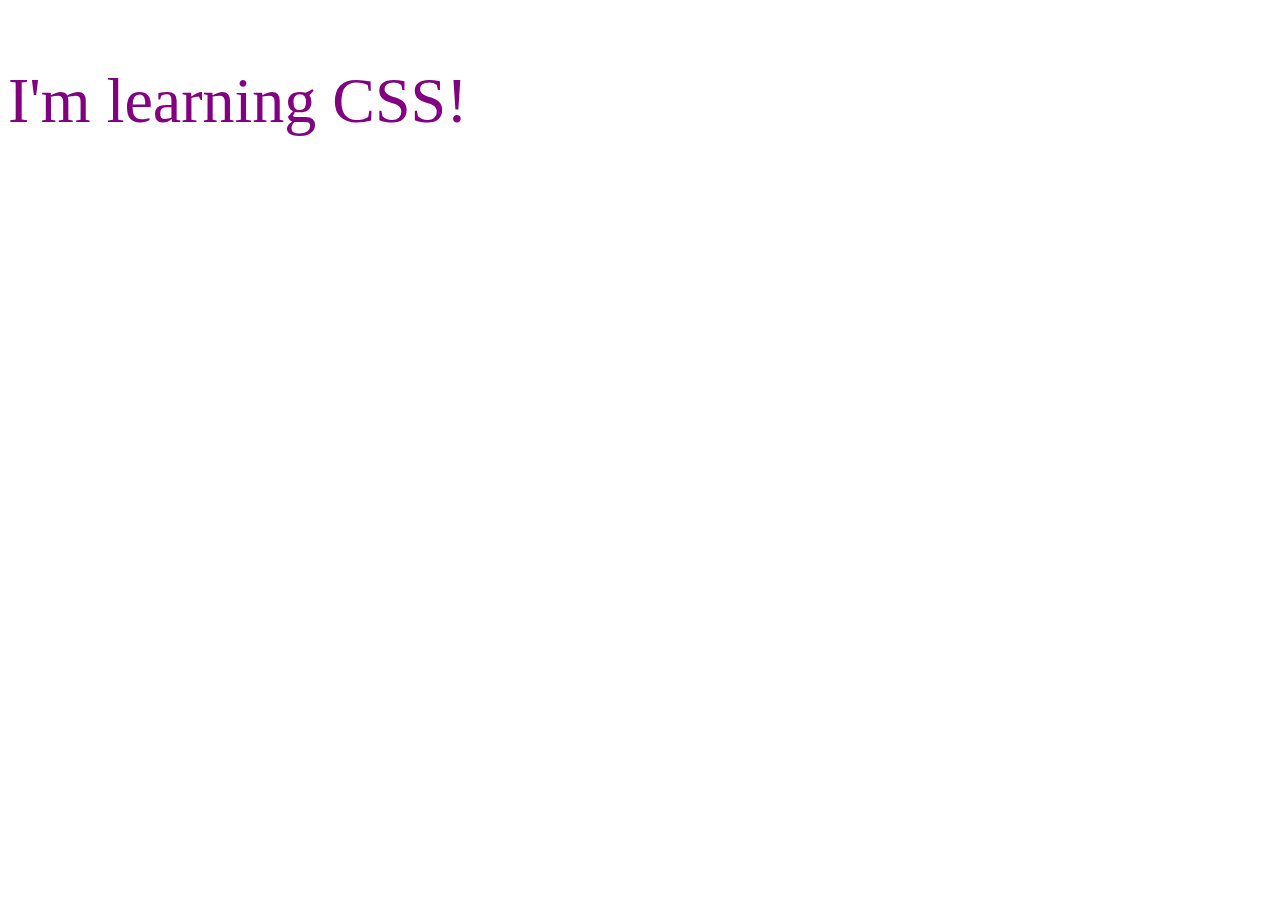
<file: Course 1/index.html>
<!DOCTYPE html>
<html lang="en">
<head>
    <meta charset="UTF-8">
    <meta name="viewport" content="width=device-width, initial-scale=1.0">
    <title>Document</title>
    <link rel="stylesheet" href="css/style.css">
    <!-- internal css -->
    <!-- <style>
        p{
            color: limegreen;
        }
    </style> -->
</head>
<body>
    <!-- inline css not recommended -->
    <!-- <p style="color: blue;">I'm Learning CSS!</p> -->
    <p>I'm learning CSS!</p>
</body>
</html>
</file>
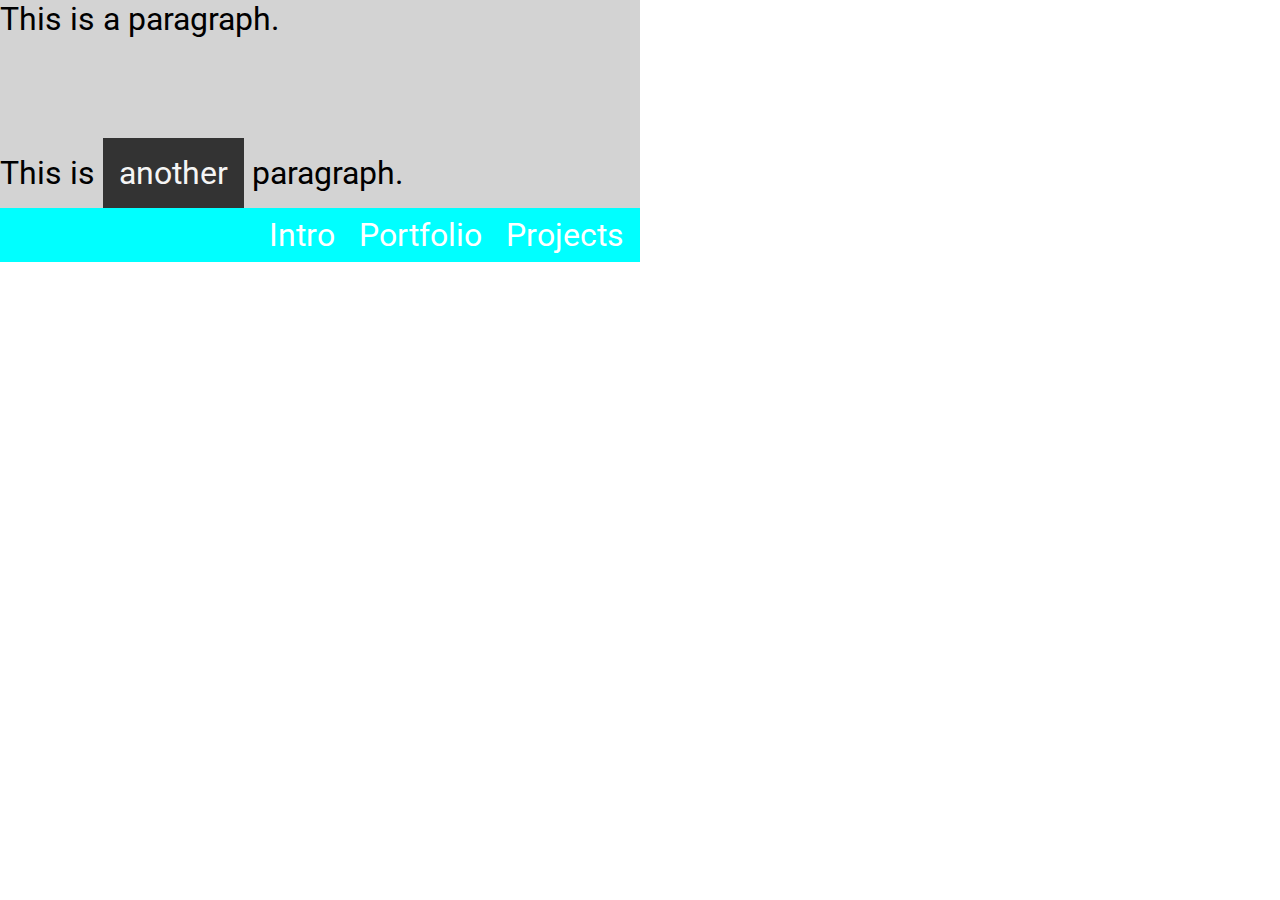
<file: Course 10 Display/index.html>
<!DOCTYPE html>
<html lang="en">

<head>
    <meta charset="UTF-8">
    <meta http-equiv="X-UA-Compatible" content="IE=edge">
    <meta name="viewport" content="width=device-width, initial-scale=1.0">
    <title>CSS Display</title>
    <link rel="stylesheet" href="css/style.css">
</head>

<body>
    <main>
        <p>This is a paragraph.</p>
        <p>This is <span class="opposite">another</span> paragraph.</p>

        <nav>
            <ul>
                <li><a href="#">Intro</a></li>
                <li><a href="#">Portfolio</a></li>
                <li><a href="#">Projects</a></li>
            </ul>
        </nav>
        
    </main>
</body>

</html>
</file>
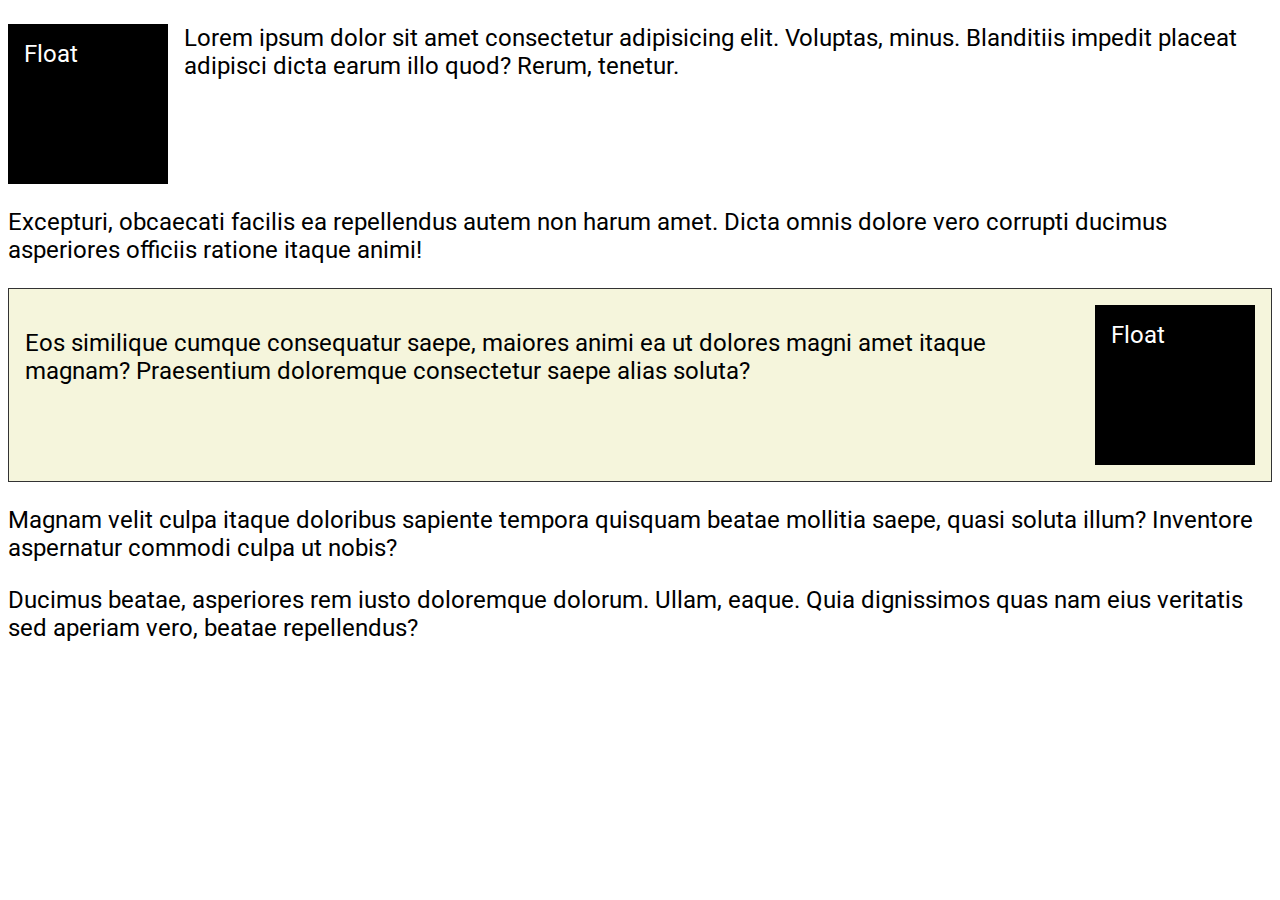
<file: Course 11 Floats/index.html>
<!DOCTYPE html>
<html lang="en">

<head>
    <meta charset="UTF-8">
    <meta http-equiv="X-UA-Compatible" content="IE=edge">
    <meta name="viewport" content="width=device-width, initial-scale=1.0">
    <title>CSS Floats</title>
    <link rel="stylesheet" href="css/style.css">
</head>

<body>
    <div class="block left">Float</div>
    <p>Lorem ipsum dolor sit amet consectetur adipisicing elit. Voluptas, minus. Blanditiis impedit placeat adipisci dicta earum illo quod? Rerum, tenetur.</p>
    <div class="clear"></div>
    <p>Excepturi, obcaecati facilis ea repellendus autem non harum amet. Dicta omnis dolore vero corrupti ducimus asperiores officiis ratione itaque animi!</p>
    <section>
        <div class="block right">Float</div>
        <p>Eos similique cumque consequatur saepe, maiores animi ea ut dolores magni amet itaque magnam? Praesentium doloremque consectetur saepe alias soluta?</p>
    </section>
    <p>Magnam velit culpa itaque doloribus sapiente tempora quisquam beatae mollitia saepe, quasi soluta illum? Inventore aspernatur commodi culpa ut nobis?</p>
    <p>Ducimus beatae, asperiores rem iusto doloremque dolorum. Ullam, eaque. Quia dignissimos quas nam eius veritatis sed aperiam vero, beatae repellendus?</p>
</body>

</html>
</file>
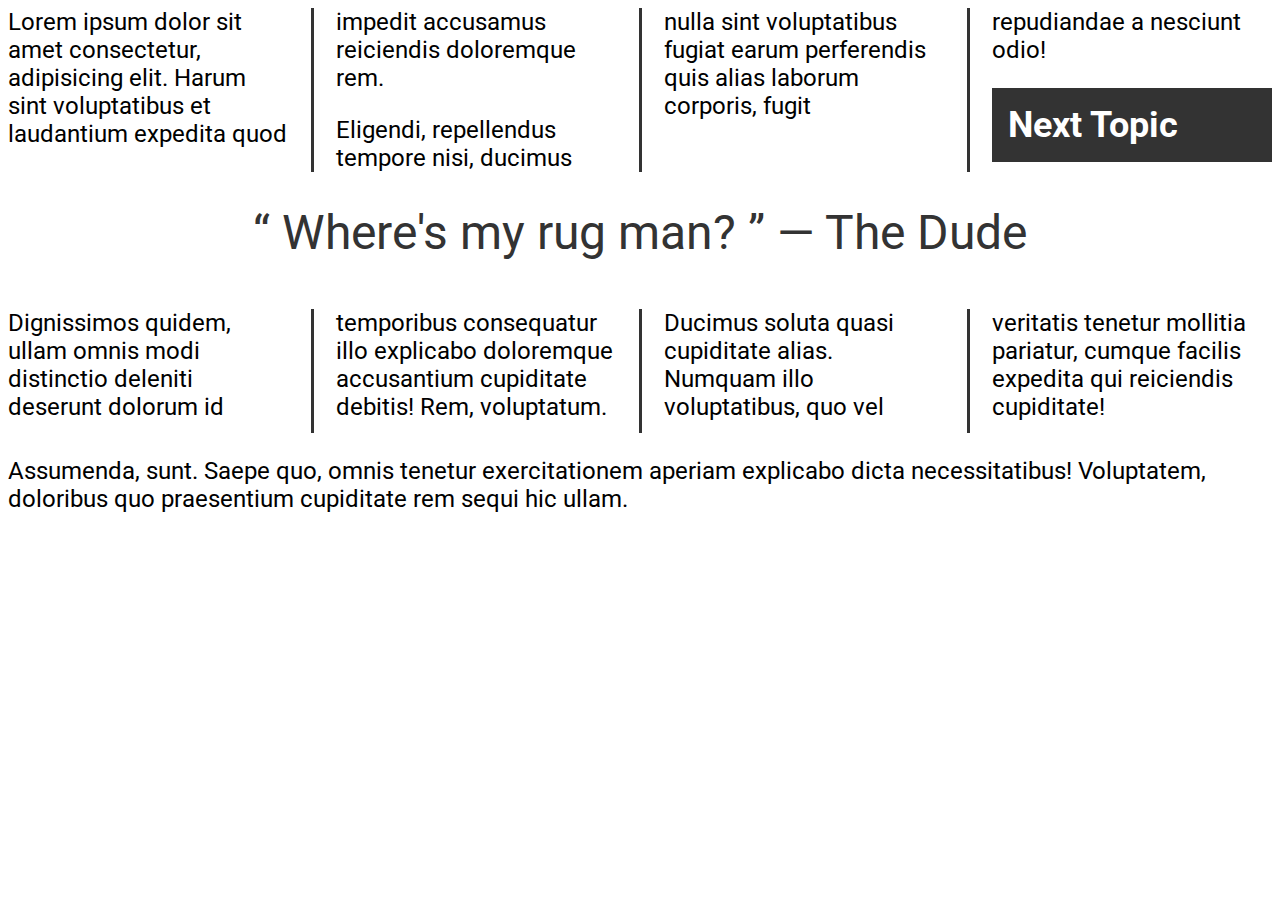
<file: Course 12 Columns/index.html>
<!DOCTYPE html>
<html lang="en">

<head>
    <meta charset="UTF-8">
    <meta http-equiv="X-UA-Compatible" content="IE=edge">
    <meta name="viewport" content="width=device-width, initial-scale=1.0">
    <title>CSS Columns</title>
    <link rel="stylesheet" href="css/style.css">
</head>

<body>
    <section class="columns">
        <p>Lorem ipsum dolor sit amet consectetur, adipisicing elit. Harum sint voluptatibus et laudantium expedita quod impedit accusamus reiciendis doloremque rem.</p>
        <p>Eligendi, repellendus tempore nisi, ducimus nulla sint voluptatibus fugiat earum perferendis quis alias laborum corporis, fugit repudiandae a nesciunt odio!</p>
        <h2>Next Topic</h2>
        <p class="quote">&#8220; Where's my rug man? <span class="nowrap"> &#8221;  &#8212; The Dude</span></p>
        <p>Dignissimos quidem, ullam omnis modi distinctio deleniti deserunt dolorum id temporibus consequatur illo explicabo doloremque accusantium cupiditate debitis! Rem, voluptatum.</p>
        <p>Ducimus soluta quasi cupiditate alias. Numquam illo voluptatibus, quo vel veritatis tenetur mollitia pariatur, cumque facilis expedita qui reiciendis cupiditate!</p>
    </section>
    <p>Assumenda, sunt. Saepe quo, omnis tenetur exercitationem aperiam explicabo dicta necessitatibus! Voluptatem, doloribus quo praesentium cupiditate rem sequi hic ullam.</p>
</body>

</html>
</file>
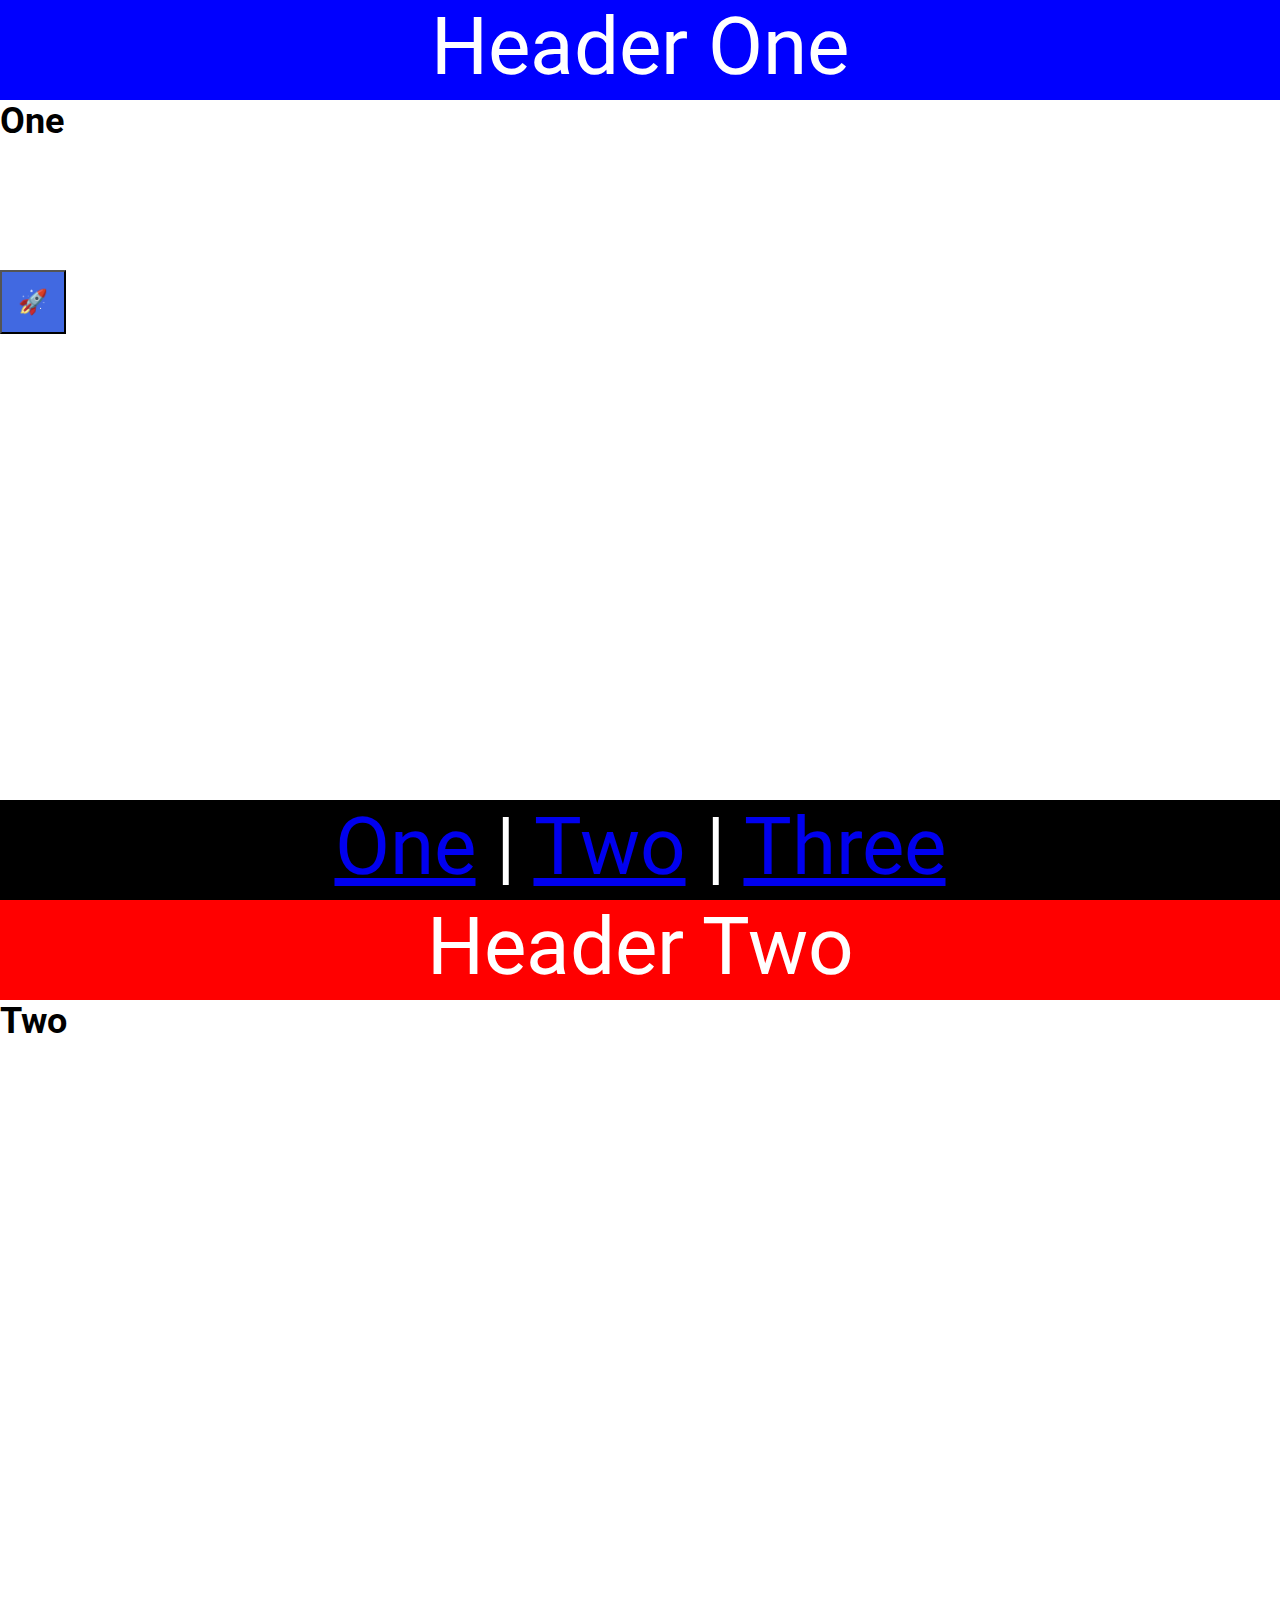
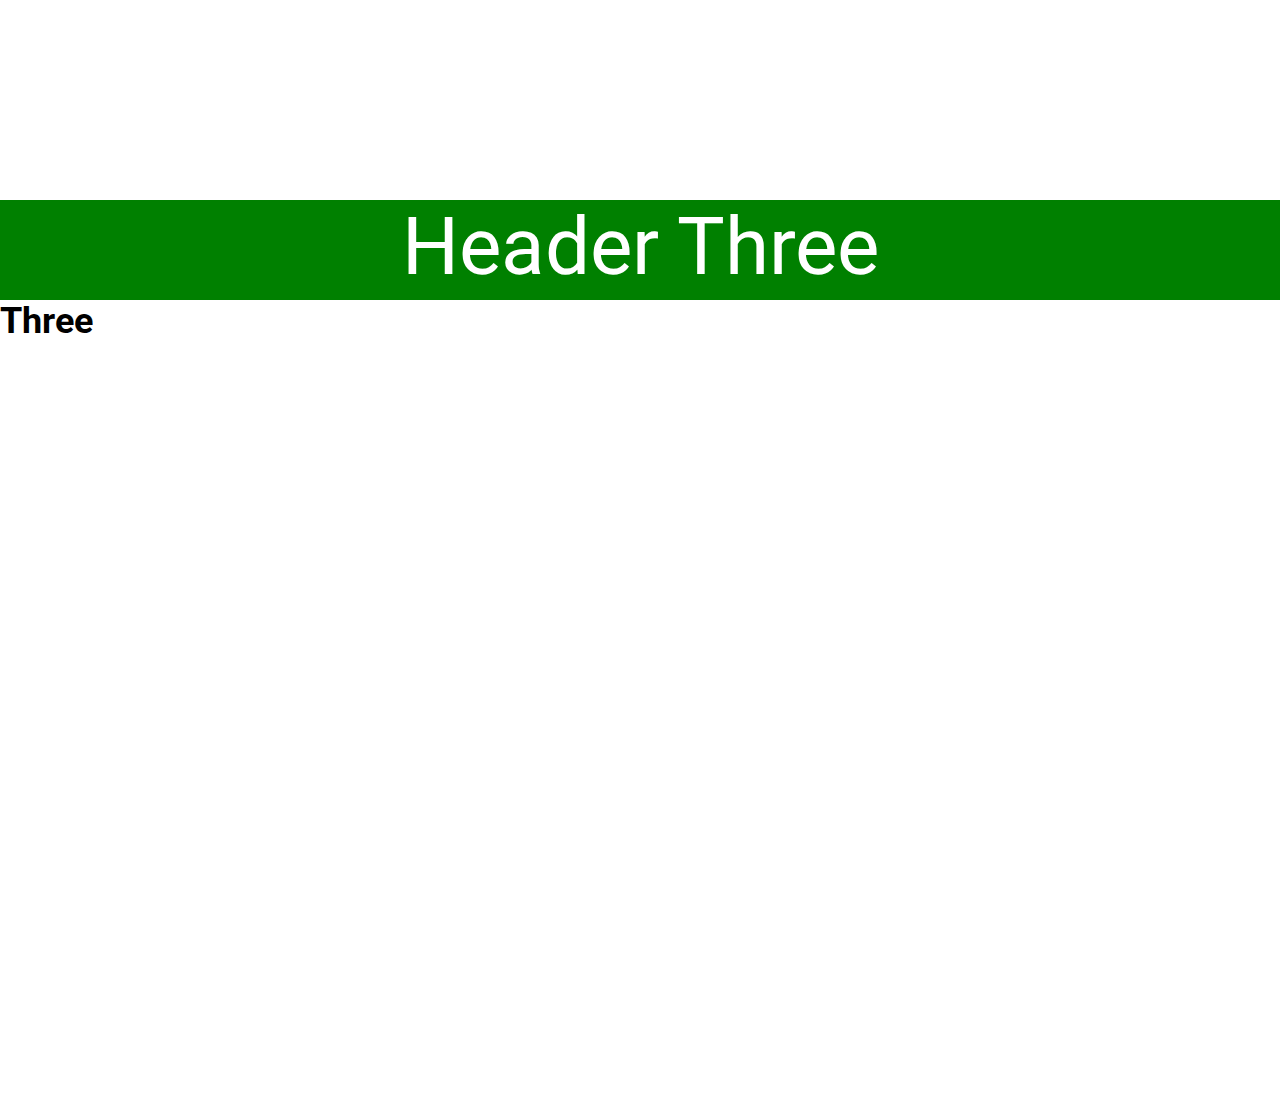
<file: Course 13 Position/index.html>
<!DOCTYPE html>
<html lang="en">

<head>
    <meta charset="UTF-8">
    <meta http-equiv="X-UA-Compatible" content="IE=edge">
    <meta name="viewport" content="width=device-width, initial-scale=1.0">
    <title>CSS Position</title>
    <link rel="stylesheet" href="css/style.css">
</head>

<body>
    <!-- <div class="outer-container">
        <div class="inner-container">
            <div class="box absolute">
                <p>Absolute</p>
            </div>
            <div class="box relative">
                <p>Relative</p>
            </div>
            <div class="box fixed">
                <p>Fixed</p>
            </div>
            <div class="box sticky">
                <p>Sticky</p>
            </div>
        </div>
    </div> -->
    <button class="social">🚀</button>
    <section id="one">
        <header class="blue">Header One</header>
        <h2>One</h2>
    </section>
    <section id="two">
        <header class="red">Header Two</header>
        <h2>Two</h2>
    </section>
    <section id="three">
        <header class="green">Header Three</header>
        <h2>Three</h2>
    </section>
    <footer>
        <a href="#one">One</a> | 
        <a href="#two">Two</a> | 
        <a href="#three">Three</a>
    </footer>
</body>

</html>
</file>
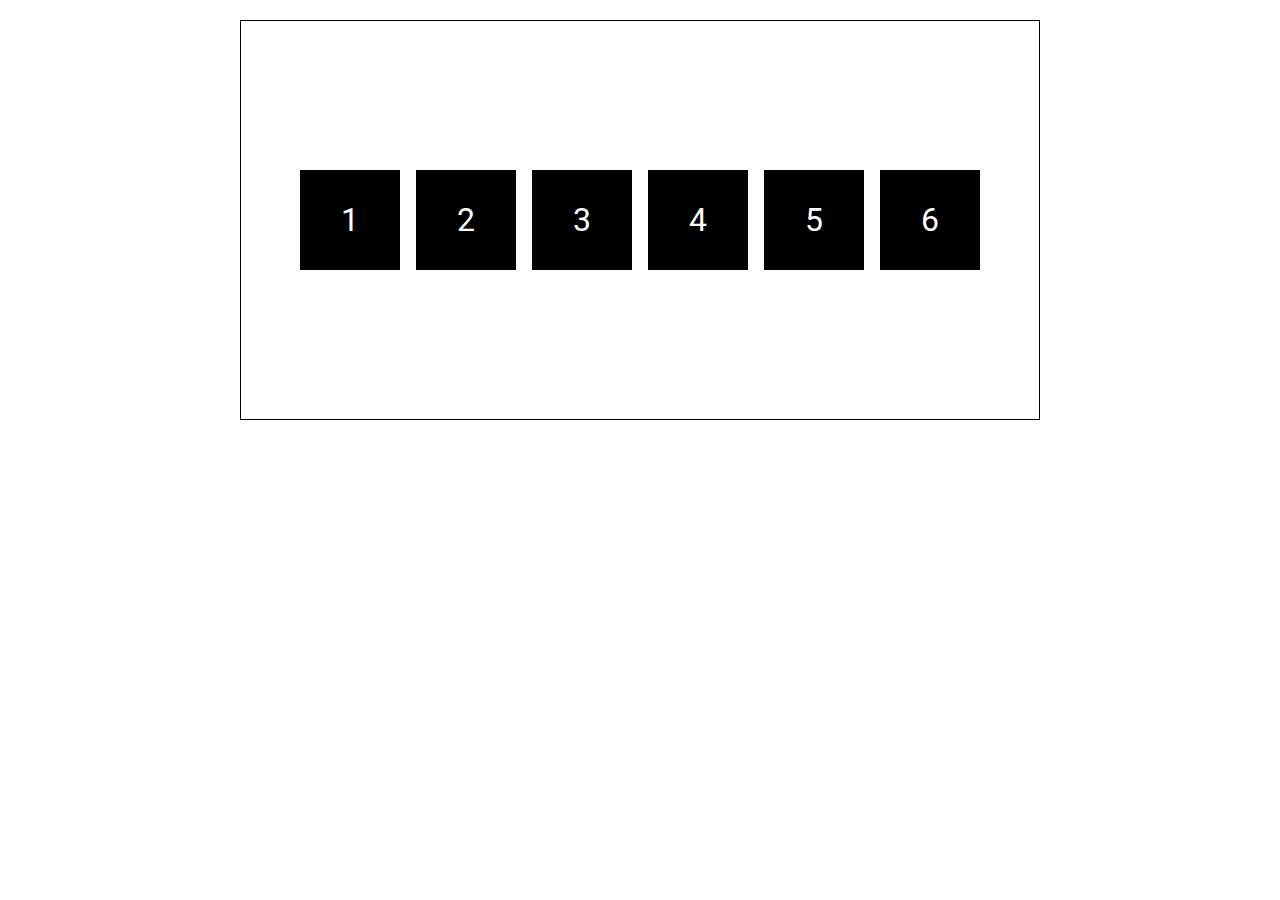
<file: Course 14 Flexbox/index.html>
<!DOCTYPE html>
<html lang="en">

<head>
    <meta charset="UTF-8">
    <meta http-equiv="X-UA-Compatible" content="IE=edge">
    <meta name="viewport" content="width=device-width, initial-scale=1.0">
    <title>CSS Flexbox</title>
    <link rel="stylesheet" href="css/style.css">
</head>

<body>
   <main class="container">
        <div class="box">1</div>
        <div class="box">2</div>
        <div class="box">3</div>
        <div class="box">4</div>
        <div class="box">5</div>
        <div class="box">6</div>
   </main>
</body>

</html>
</file>
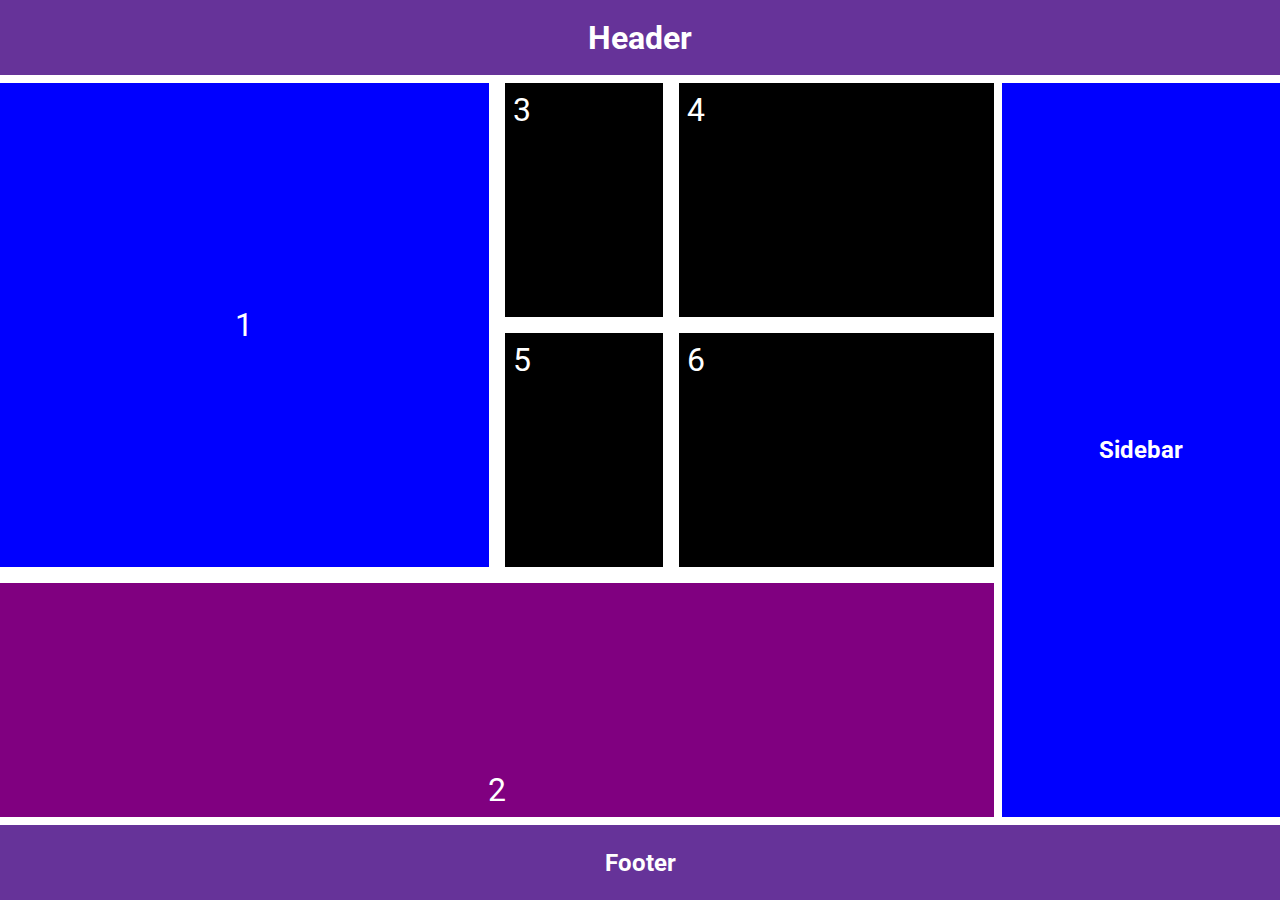
<file: Course 15 Display Grid/index.html>
<!DOCTYPE html>
<html lang="en">

<head>
    <meta charset="UTF-8">
    <meta http-equiv="X-UA-Compatible" content="IE=edge">
    <meta name="viewport" content="width=device-width, initial-scale=1.0">
    <title>CSS Grid</title>
    <link rel="stylesheet" href="css/style.css">
</head>

<body>
    <header class="header el"><h1>Header</h1></header>
    <main class="container">
            <div class="box">1</div>
            <div class="box">2</div>
            <div class="box">3</div>
            <div class="box">4</div>
            <div class="box">5</div>
            <div class="box">6</div>
    </main>
    <aside class="sidebar el"><h2>Sidebar</h2></aside>
    <footer class="footer el"><h2>Footer</h2></footer>
</body>

</html>
</file>
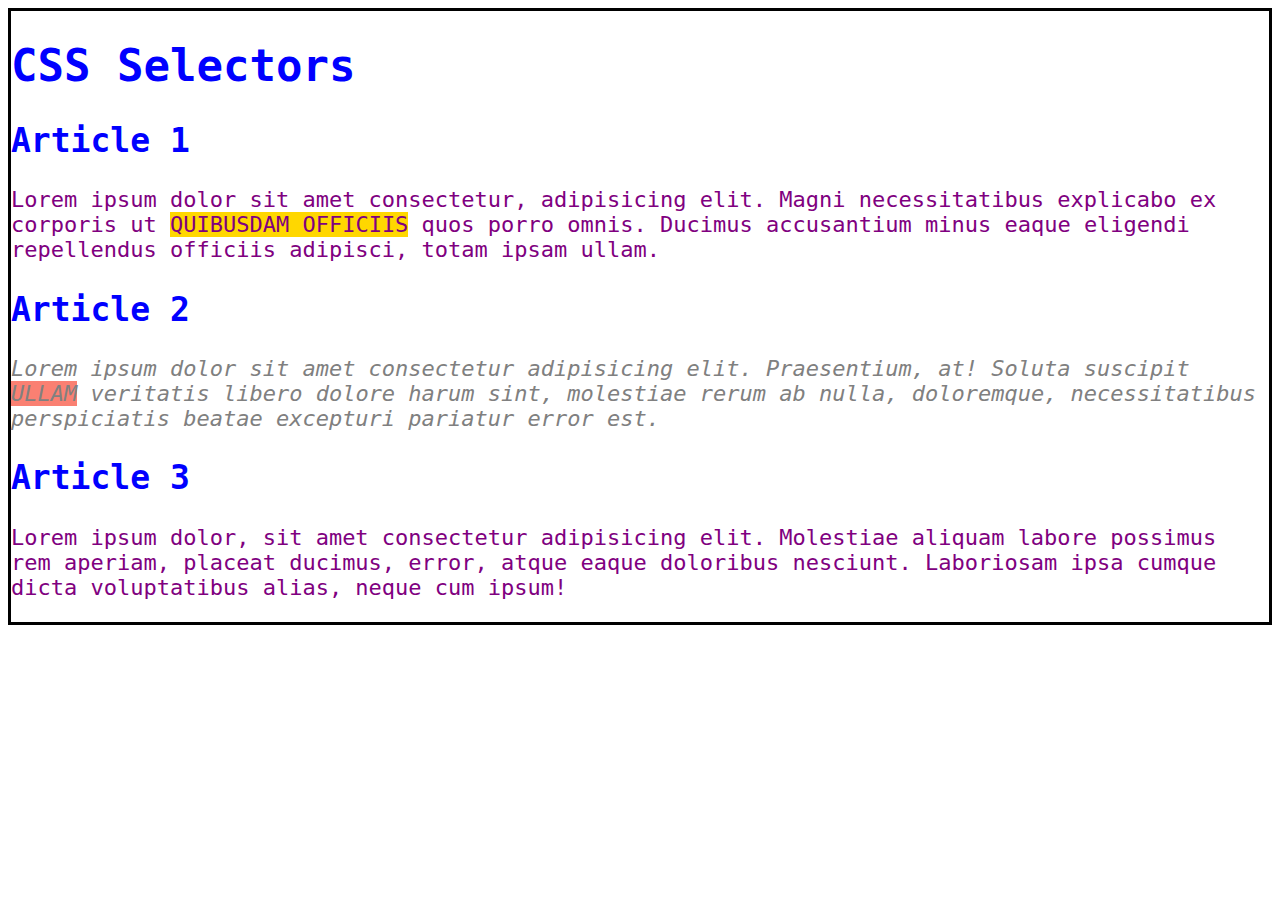
<file: Course 2 CSS CLASS/index.html>
<!DOCTYPE html>
<html lang="en">
<head>
    <meta charset="UTF-8">
    <meta name="viewport" content="width=device-width, initial-scale=1.0">
    <title>Document</title>
    <link rel="stylesheet" href="css/style.css">
</head>
<body>
    <h1>CSS Selectors</h1>
    <h2>Article 1</h2>
    <p>Lorem ipsum dolor sit amet consectetur, adipisicing elit. Magni necessitatibus explicabo ex corporis ut <span>quibusdam officiis</span> quos porro omnis. Ducimus accusantium minus eaque eligendi repellendus officiis adipisci, totam ipsam ullam.</p>
    <h2>Article 2</h2>
    <p id="second" class="gray">Lorem ipsum dolor sit amet consectetur adipisicing elit. Praesentium, at! Soluta suscipit <span class="highlight">ullam</span> veritatis libero dolore harum sint, molestiae rerum ab nulla, doloremque, necessitatibus perspiciatis beatae excepturi pariatur error est.</p>
    <h2>Article 3</h2>
    <p>Lorem ipsum dolor, sit amet consectetur adipisicing elit. Molestiae aliquam labore possimus rem aperiam, placeat ducimus, error, atque eaque doloribus nesciunt. Laboriosam ipsa cumque dicta voluptatibus alias, neque cum ipsum!</p>
</body>
</html>
</file>
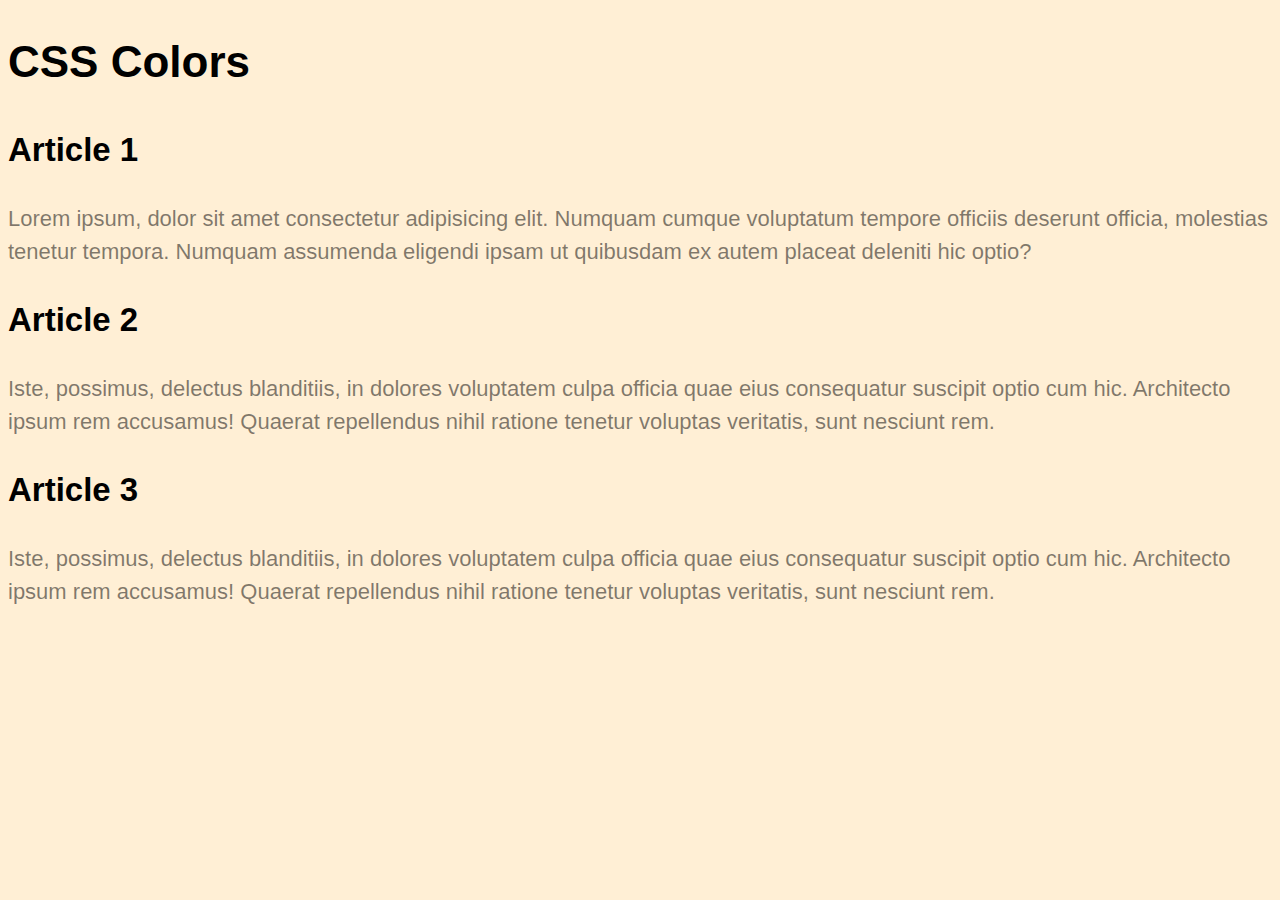
<file: Course 3 Colors/index.html>
<!DOCTYPE html>
<html lang="en">

<head>
    <meta charset="UTF-8">
    <meta http-equiv="X-UA-Compatible" content="IE=edge">
    <meta name="viewport" content="width=device-width, initial-scale=1.0">
    <title>Document</title>
    <link rel="stylesheet" href="css/style.css">
</head>

<body>
    <header>
        <h1>CSS Colors</h1>
    </header>
    <main>
        <article>
            <h2>Article 1</h2>
            <p class="one">Lorem ipsum, dolor sit amet consectetur adipisicing elit. Numquam cumque voluptatum tempore
                officiis
                deserunt
                officia, molestias tenetur tempora. Numquam assumenda eligendi ipsam ut quibusdam ex autem placeat
                deleniti
                hic optio?</p>
        </article>
        <article>
            <h2>Article 2</h2>
            <p class="two">Iste, possimus, delectus blanditiis, in dolores voluptatem culpa officia quae
                eius
                consequatur
                suscipit optio
                cum hic. Architecto ipsum rem accusamus! Quaerat repellendus <span>nihil</span> ratione tenetur voluptas
                veritatis,
                sunt
                nesciunt rem.</p>
        </article>
        <article>
            <h2>Article 3</h2>
            <p class="three">Iste, possimus, delectus blanditiis, in dolores voluptatem culpa officia quae eius
                consequatur
                suscipit optio
                cum hic. Architecto <span>ipsum</span> rem accusamus! Quaerat repellendus nihil ratione tenetur voluptas
                veritatis,
                sunt
                nesciunt rem.</p>
        </article>
    </main>
</body>

</html>
</file>
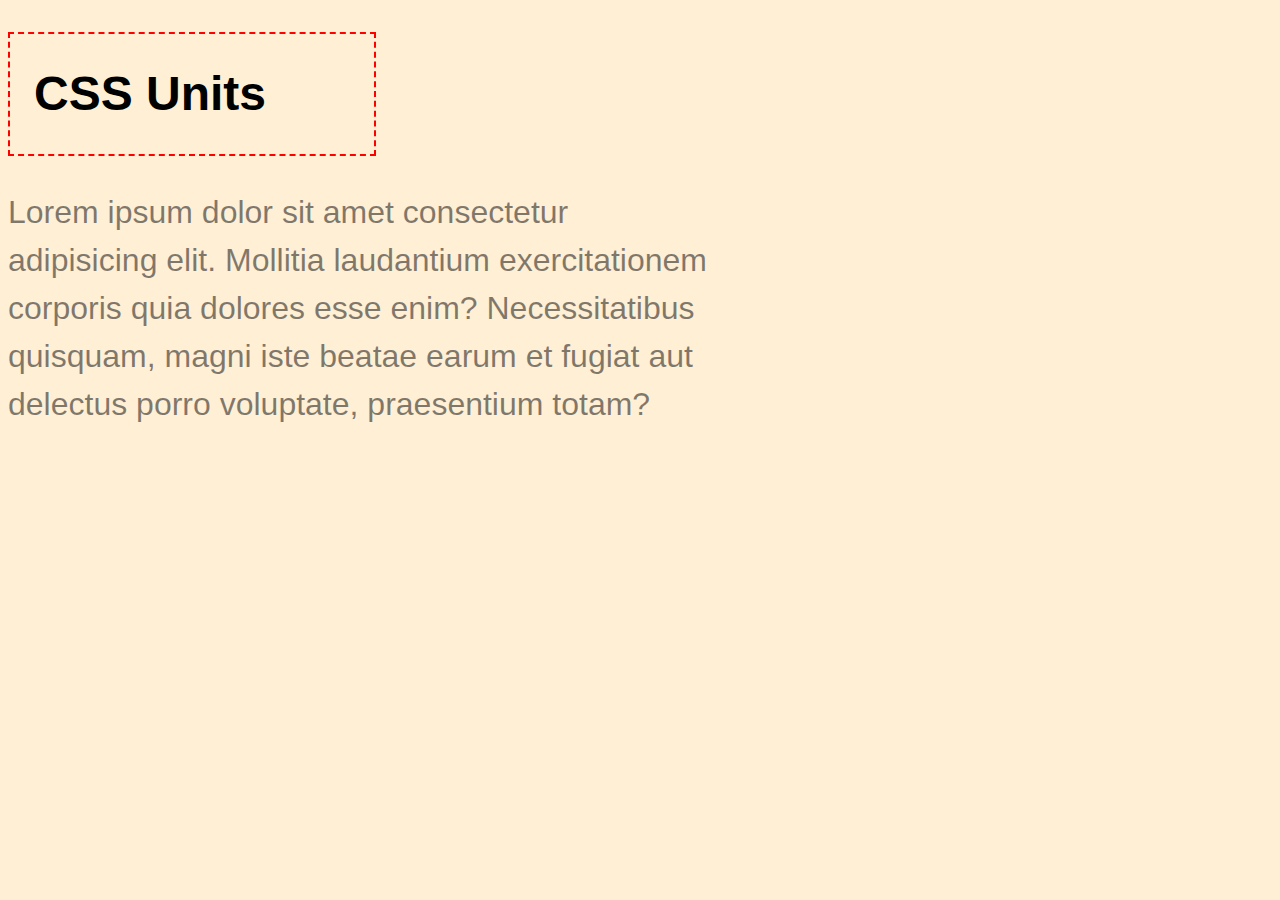
<file: Course 4 units and sizes/index.html>
<!DOCTYPE html>
<html lang="en">

<head>
    <meta charset="UTF-8">
    <meta http-equiv="X-UA-Compatible" content="IE=edge">
    <meta name="viewport" content="width=device-width, initial-scale=1.0">
    <title>Document</title>
    <link rel="stylesheet" href="css/style.css">
</head>

<body>
    <header>
        <h1>CSS Units</h1>
    </header>
    <main>
        <p>Lorem ipsum dolor sit amet consectetur adipisicing elit. Mollitia laudantium exercitationem corporis quia
            dolores esse enim? Necessitatibus quisquam, magni iste beatae earum et fugiat aut delectus porro voluptate,
            praesentium totam?</p>

    </main>
</body>

</html>
</file>
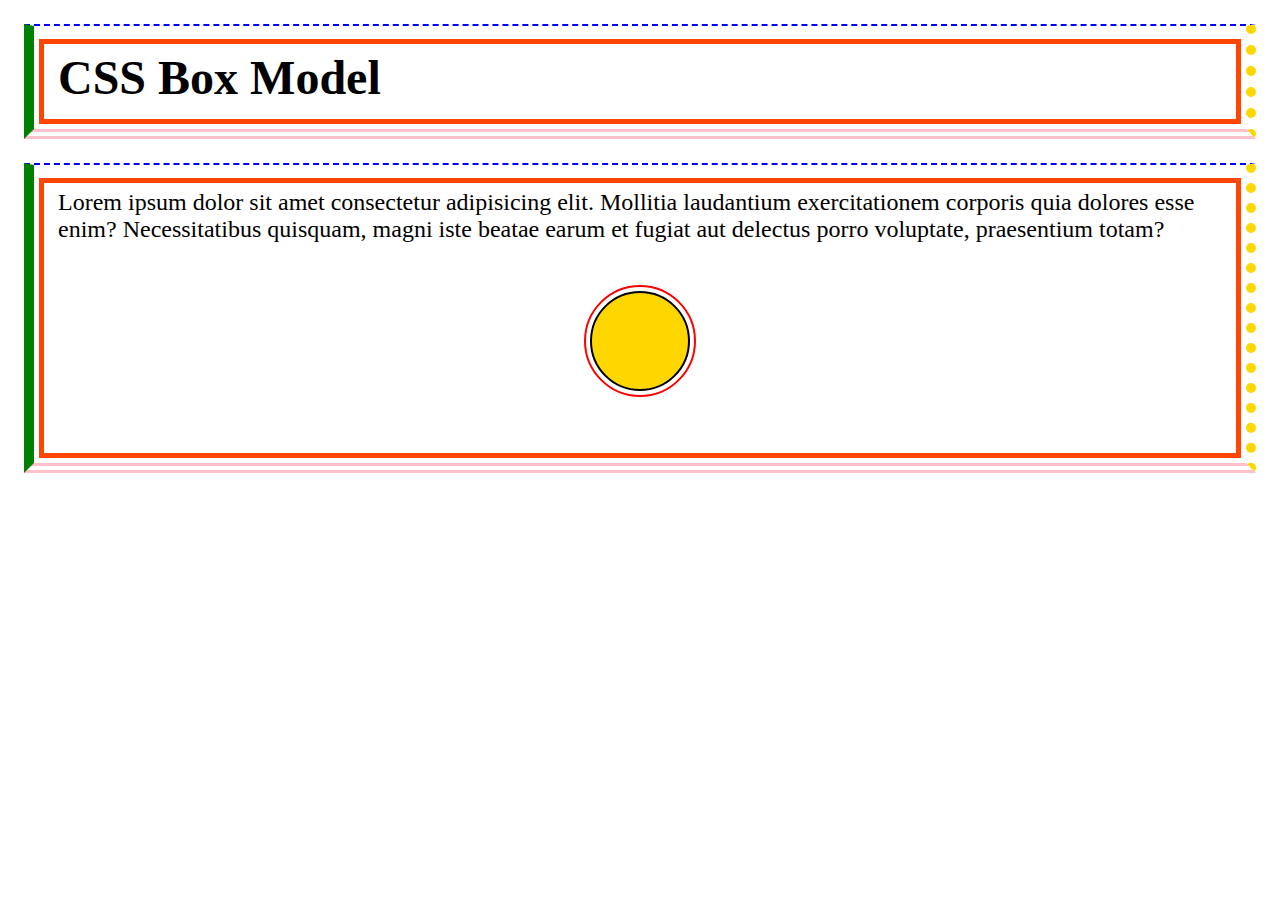
<file: Course 5 Box Model/index.html>
<!DOCTYPE html>
<html lang="en">

<head>
    <meta charset="UTF-8">
    <meta http-equiv="X-UA-Compatible" content="IE=edge">
    <meta name="viewport" content="width=device-width, initial-scale=1.0">
    <title>Document</title>
    <link rel="stylesheet" href="css/style.css">
</head>

<body>
    <header class="container">
        <h1>CSS Box Model</h1>
    </header>
    <main class="container">
        <p>Lorem ipsum dolor sit amet consectetur adipisicing elit. Mollitia laudantium exercitationem corporis quia
            dolores esse enim? Necessitatibus quisquam, magni iste beatae earum et fugiat aut delectus porro voluptate,
            praesentium totam?</p>
            <div class="circle">

            </div>

    </main>
</body>

</html>
</file>
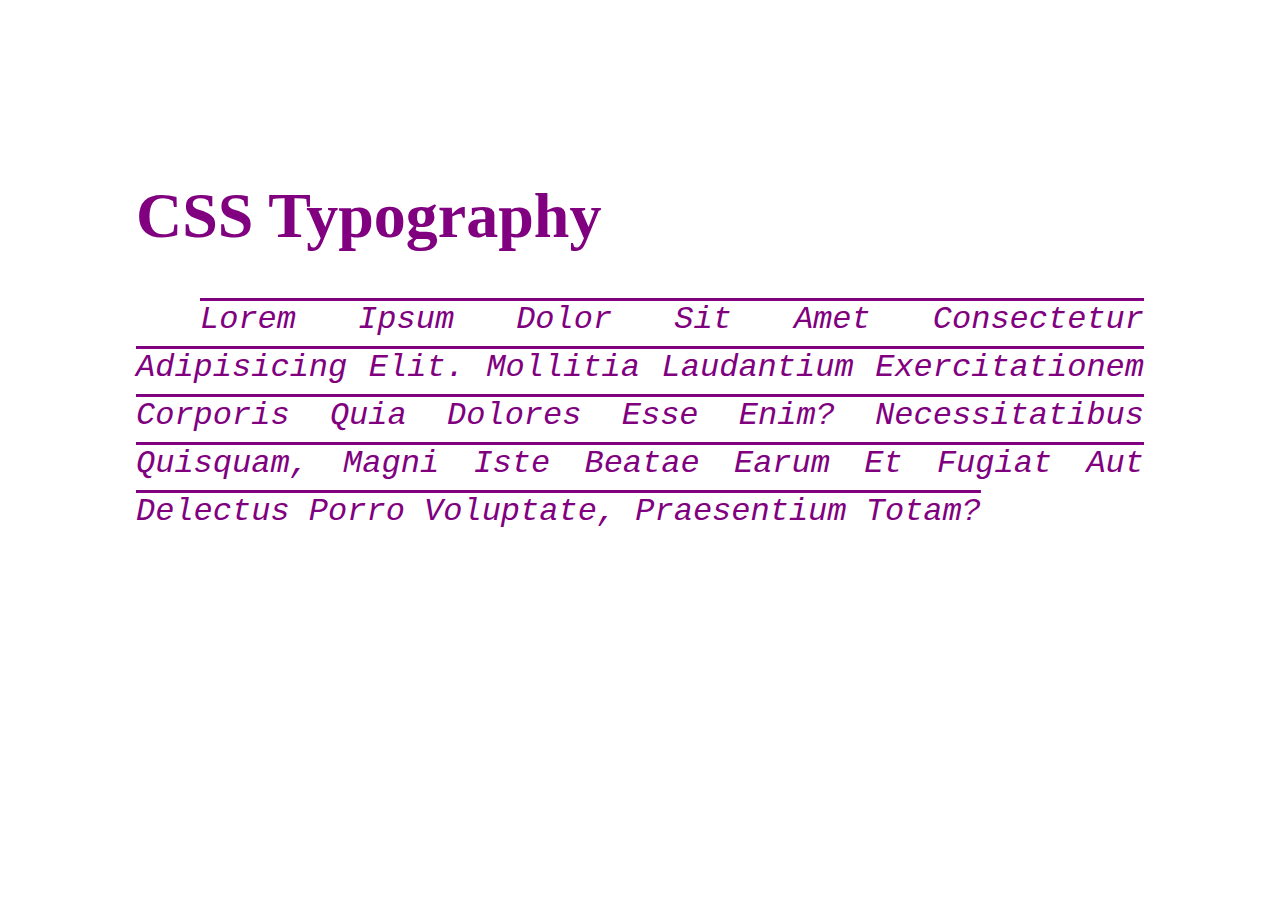
<file: Course 6 Typography/index.html>
<!DOCTYPE html>
<html lang="en">

<head>
    <meta charset="UTF-8">
    <meta http-equiv="X-UA-Compatible" content="IE=edge">
    <meta name="viewport" content="width=device-width, initial-scale=1.0">
    <title>Document</title>
    <link rel="stylesheet" href="css/style.css">
</head>

<body>
    <header>
        <h1>CSS Typography</h1>
    </header>
    <main>
        <p>Lorem ipsum dolor sit amet consectetur adipisicing elit. Mollitia laudantium exercitationem corporis quia
            dolores esse enim? Necessitatibus quisquam, magni iste beatae earum et fugiat aut delectus porro voluptate,
            praesentium totam?</p>

        <!-- <form>
            <label for="name">Name:</label>
            <input id="name" type="text" placeholder="Your Name" />
            <button>Submit</button>
        </form> -->
    </main>
</body>

</html>
</file>
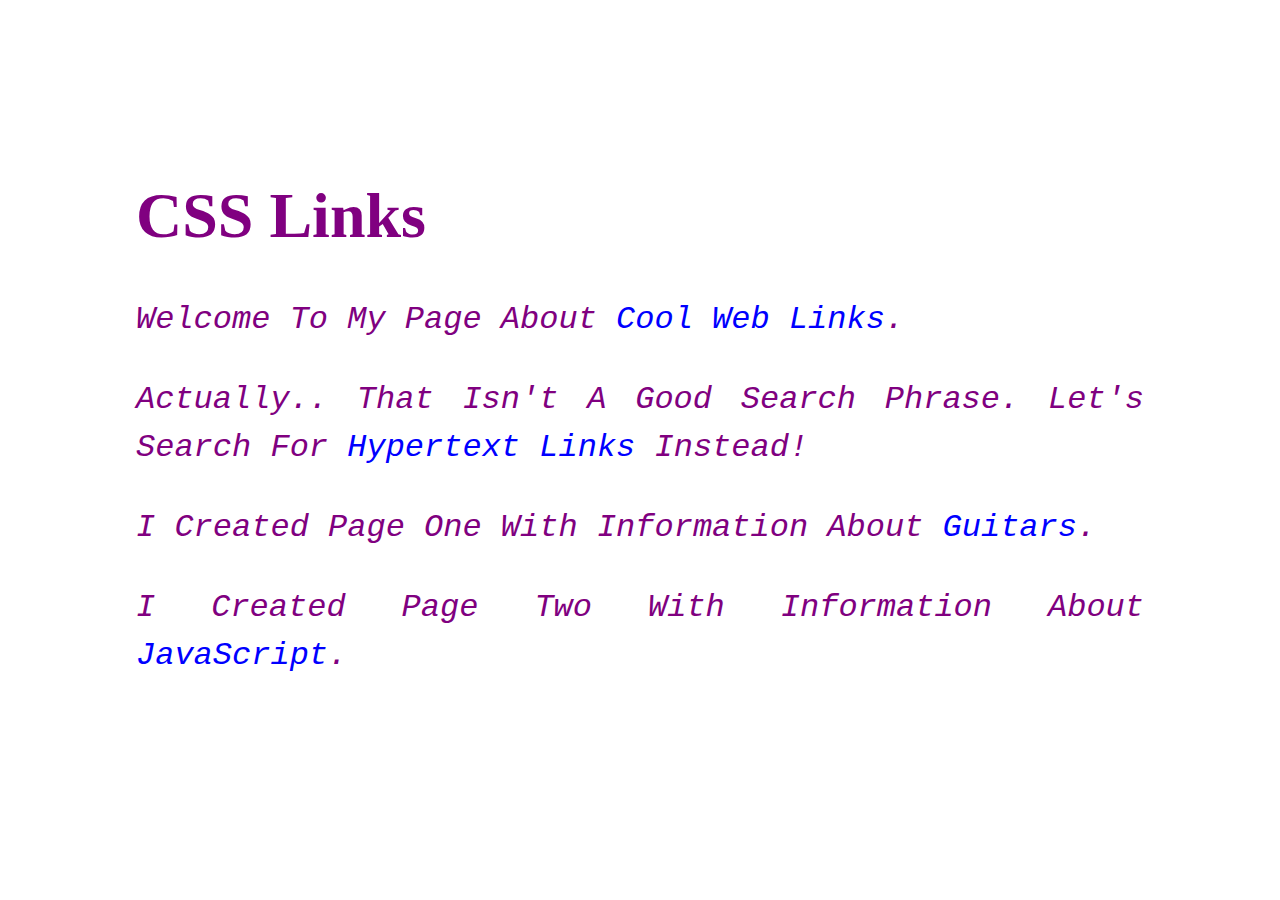
<file: Course 7 Styling Links/index.html>
<!DOCTYPE html>
<html lang="en">

<head>
    <meta charset="UTF-8">
    <meta http-equiv="X-UA-Compatible" content="IE=edge">
    <meta name="viewport" content="width=device-width, initial-scale=1.0">
    <title>CSS Links</title>
    <link rel="stylesheet" href="css/style.css">
</head>

<body>
    <header>
        <h1>CSS Links</h1>
    </header>
    <main>
        <p>Welcome to my page about <a href="https://www.google.com/search?q=+web+links" target="_blank">cool web links</a>.</p>

        <p>Actually.. that isn&apos;t a good search phrase. Let's search for <a
                href="https://www.google.com/search?q=hypertext+links">hypertext links</a> instead!</p>

        <p>I created page one with information about <a href="one.html">guitars</a>.</p>

        <p>I created page two with information about <a href="two.html">JavaScript</a>.</p>
    </main>
</body>

</html>
</file>
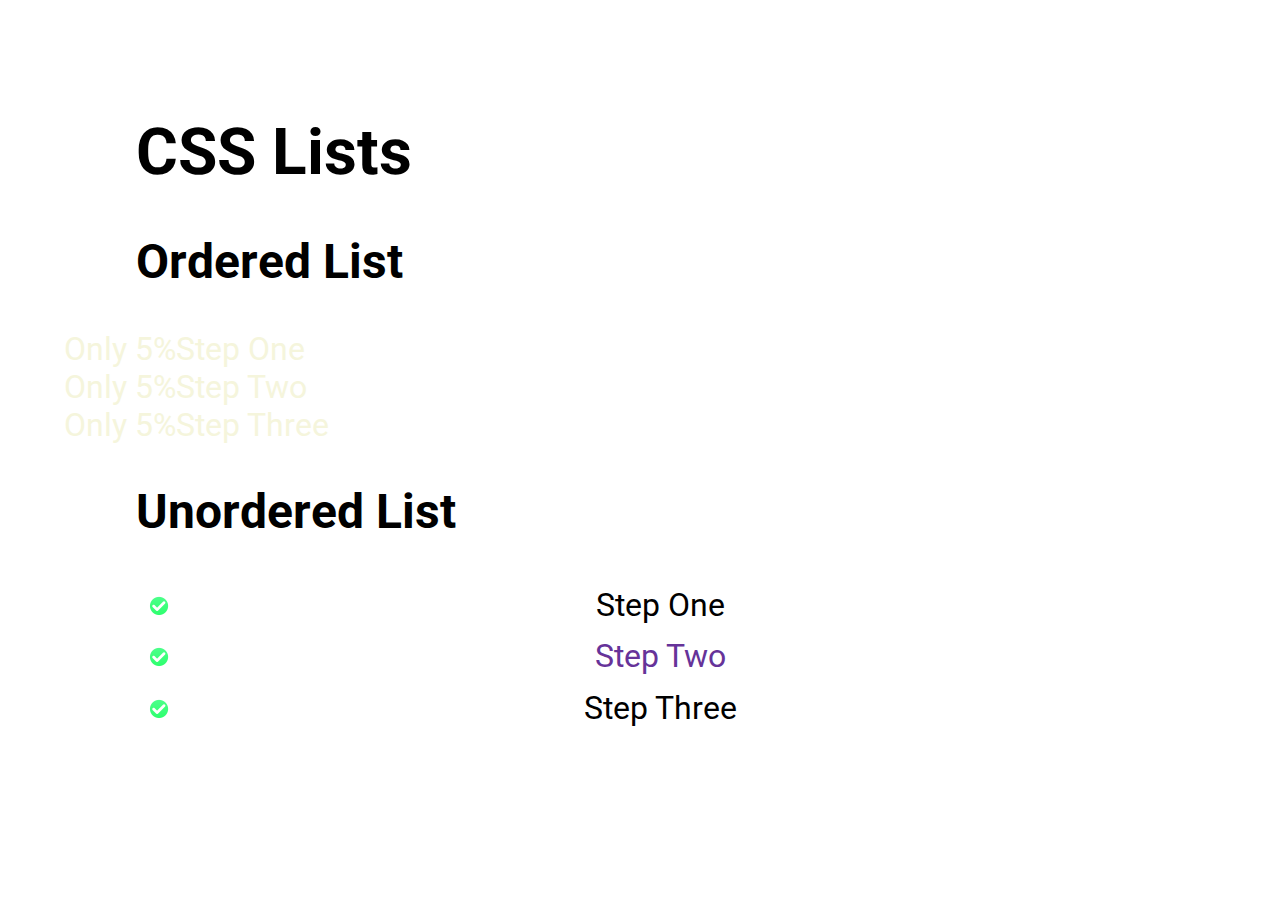
<file: Course 8 List Styles/index.html>
<!DOCTYPE html>
<html lang="en">

<head>
    <meta charset="UTF-8">
    <meta http-equiv="X-UA-Compatible" content="IE=edge">
    <meta name="viewport" content="width=device-width, initial-scale=1.0">
    <title>CSS Lists</title>
    <link rel="stylesheet" href="css/style.css">
</head>

<body>
    <header>
        <h1>CSS Lists</h1>
    </header>
    <main>
        <article>
            <h2>Ordered List</h2>
            <ol start="3" reversed>
                <li>Step One</li>
                <li>Step Two</li>
                <li>Step Three</li>
            </ol>
        </article>
        <article>
            <h2>Unordered List</h2>
            <ul>
                <li>Step One</li>
                <li>Step Two</li>
                <li>Step Three</li>
            </ul>
        </article>
    </main>
</body>

</html>
</file>
<file: Course 1/css/style.css>
p {
    color: purple;
    font-size: 64px;
}
</file>
<file: Course 10 Display/css/style.css>
@import url("https://fonts.googleapis.com/css2?family=Roboto&display=swap");


*{
    margin: 0;
    padding: 0;
    box-sizing: border-box;
}
body {
  font-size: 2rem;
  font-family: "Roboto", sans-serif;
}
main {
    background-color: aqua;
    width: 50%;
}
p {
    background-color: lightgray;
}
.opposite {
    display: inline-block;
    background-color: #333;
    color: whitesmoke;
    margin-top: 100px;
    padding: 1rem;
}
ul{
    list-style-type: none;
    padding: 0.5rem;
    text-align: right;
    margin: 0;
}
li{
    display: inline-block;
    margin-inline: 0.5rem;
}
li a{
    color: white;
    text-decoration: none;

}
li a:hover, li a:hover{
    text-decoration: underline;
}
</file>
<file: Course 11 Floats/css/style.css>
@import url("https://fonts.googleapis.com/css2?family=Roboto&display=swap");


body {
  font-size: 1.5rem;
  font-family: "Roboto", sans-serif;
}
.block{
    width: 10vw;
    height: 10vw;
    background-color: black;
    color: white;
    padding: 1rem;
}
.left{
    float: left;
    margin-right: 1rem;
}
.right{
    float: right;
    margin-left: 1rem;
}
.clear{
    clear: both;
}
section{
    background-color: beige;
    padding: 1rem;
    border: 1px solid #333;
    display: flow-root;
}
</file>
<file: Course 12 Columns/css/style.css>
@import url("https://fonts.googleapis.com/css2?family=Roboto&display=swap");


body {
  font-size: 1.5rem;
  font-family: "Roboto", sans-serif;
}
.columns{
    column-count: 4;
    column-width: 250px;
    column-rule: 3px solid #333;
    column-gap: 3rem;
}
.columns p{
    margin-top: 0;
}
.columns h2{
    margin-top: 0;
    background-color: #333;
    color: white;
    padding: 1rem;
    break-inside: avoid;
}

.columns .quote{
    margin-top: 2rem;
    font-size: 3rem;
    text-align: center;
    color: #333;
    column-span: all;
}
.nowrap{
    white-space: nowrap;
}
</file>
<file: Course 13 Position/css/style.css>
@import url("https://fonts.googleapis.com/css2?family=Roboto&family=Lobster&display=swap");

* {
  margin: 0;
  padding: 0;
  box-sizing: border-box;
}

html{
    scroll-behavior: smooth;
}

body {
  font-family: "Roboto", sans-serif;
  font-size: 1.5rem;
  min-height: 200vh;
}

.outer-container {
  border: 3px dashed #000;
  width: 75vw;
  height: 85vh;
  margin: 40px auto;
  position: relative;
}

.inner-container {
  border: 2px solid #00f;
  width: 40vw;
  height: 50vh;
  margin: 200px auto;
}

.box {
  width: 150px;
  height: 150px;
  color: #fff;
  padding: 1rem;
}

.absolute {
    background-color: #00f;
    position: absolute;
    top: 0;
    left: 0;
}

.relative{
    background-color: red;
    position: relative;
    top: 300px;
    left: 100px;
}

.fixed{
    background-color: green;
    position: fixed;
    /* top: 100px; */
}
.sticky{
    background-color: black;
    position: sticky;
    top: 0;
}

section{
    height: 100vh;
}

.blue{
    background-color: blue;
}

.red{
    background-color: red;
}

.green{
    background-color: green;
}
header, footer{
    color: #fff;
    text-align: center;
    height: 100px;
    font-size: 5rem;
}

header{
    position: sticky;
    top: 0;
}

footer{
    background-color: black;
    position: fixed;
    bottom: 0;
    width: 100%;
}
a:visited{
    color: #fff;
}
.social{
    background-color: royalblue;
    color: #fff;
    font-size: inherit;
    padding: 1rem;
    position: fixed;
    top: 30%;
    left: 0;
    z-index: 1;
}
</file>
<file: Course 14 Flexbox/css/style.css>
@import url("https://fonts.googleapis.com/css2?family=Roboto&display=swap");

* {
  margin: 0;
  padding: 0;
  box-sizing: border-box;
}

body {
  font-family: "Roboto", sans-serif;
  min-height: 100vh;
  padding: 20px;
}

.container {
  max-width: 800px;
  min-height: 400px;
  margin-inline: auto;
  border: 1px solid #000;
  display: flex;
  gap: 1rem;
  justify-content: center;
  align-items: center;
  /* flex-direction: row;
  flex-wrap: wrap; */
  flex-flow: row wrap;
  align-content: space-evenly;
} 

.box {
  /* min-width: 100px; */
  height: 100px;
  background-color: #000;
  color: #fff;
  font-size: 2rem;
  padding: 0.5rem;
  display: flex;
  justify-content: center;
  align-items: center;

  flex-basis: 100px;
  flex-shrink: 1;
  /* flex-grow: 1; */
}
</file>
<file: Course 15 Display Grid/css/style.css>
@import url("https://fonts.googleapis.com/css2?family=Roboto&display=swap");

* {
  margin: 0;
  padding: 0;
  box-sizing: border-box;
}

body {
  font-family: "Roboto", sans-serif;
  min-height: 100vh;

  display: grid;
  grid-template-columns: repeat(9,1fr);
  grid-auto-rows: 75px auto 75px;
  grid-template-areas: 
  "hd hd hd hd hd hd hd hd hd"
  "mn mn mn mn mn mn mn sb sb"
  "ft ft ft ft ft ft ft ft ft";
  gap: 0.5rem;
}

.el {
    background-color: rebeccapurple;
    color: #fff;
    display: grid;
    place-content: center;
}

.header{
    grid-area: hd;
}

.sidebar{
    grid-area: sb;
    background-color: blue;
}

.footer{
    grid-area: ft;
}

.container{
    grid-area: mn;
    min-height: 400px;
    display: grid;
    grid-template-columns: repeat(2,1fr 2fr);
    grid-auto-rows: minmax(150px,auto);
    gap: 1em;
}

.box {
  background-color: #000;
  color: #fff;
  font-size: 2rem;
  padding: 0.5rem;
}

.box:first-child{
    background-color: blue;
    grid-column-start: 1;
    grid-column-end: 3;
    grid-row-start: 1;
    grid-row-end: 3;
    display: grid;
    align-content: center;
    justify-content: center;
}
.box:nth-child(2){
    background-color: purple;
    grid-column: 1/5;
    grid-row: 3/4;
    display: grid;
    place-content: end center;
}
</file>
<file: Course 2 CSS CLASS/css/style.css>
* {
    font-family: monospace;
}

body {
    font-size: 22px;
    border: 3px solid black;
}

h1,h2{
    color: blue;
}

p {
    color: purple;
}

p span{
    text-transform: uppercase;
    background-color: gold;
}

.highlight{
    text-transform: uppercase;
    background-color: salmon;
}

.gray{
    color: gray;
}

#second{
    font-style: italic;
}
</file>
<file: Course 3 Colors/css/style.css>
body {
    font-size: 22px;    
    font-family: Arial, Helvetica, sans-serif;
    line-height: 1.5;
    background-color: papayawhip;
    color: rgb(0, 0, 0);
}
/* rgba untuk transparansi */
p{
    color: rgba(0, 0, 0,0.5);
}
</file>
<file: Course 4 units and sizes/css/style.css>
body {
    font-size: 2rem;    
    font-family: Arial, Helvetica, sans-serif;
    line-height: 1.5;
    background-color: papayawhip;
    color: rgb(0, 0, 0);
}
/* rgba untuk transparansi */
p{
    color: rgba(0, 0, 0,0.5);
    width: 40ch;
}
h1{
    border: 2px dashed red;
    width: 50%;
    font-size: 3rem;
    padding: 0.5em;
}
header{
    width: 50%;
}
</file>
<file: Course 5 Box Model/css/style.css>
*{
    margin: 0;
    padding: 0;
    box-sizing: border-box;
}

.container{
    border: 2px dashed red;
    border-top-color: blue;
    border-right: 10px dotted gold;
    border-bottom: 10px double pink;
    border-left: 10px outset green;
    font-size: 1.5rem;
    padding: 1.5rem;
    margin: 1.5rem;
    outline: 5px solid orangered;
    outline-offset: -20px;
}

.circle{
    background-color: gold;
    width: 100px;
    height: 100px;
    border: 2px solid black;
    outline: 2px solid red;
    outline-offset: 0.25rem;
    margin: 3rem auto;
    border-radius: 50px;

}
</file>
<file: Course 6 Typography/css/style.css>
body{
    padding: 10%;
    font-size: 2rem;
    color: purple;
}
/* input, button{
    font: inherit;
} */
p{
    /* text-decoration: underline; */
    /* text-decoration: line-through; */
    text-decoration: overline;
    text-transform: capitalize;
    /* text-transform: uppercase; */
    text-align: justify;
    /* untuk paragraf spasi diawal */
    text-indent: 2em;
    line-height: 1.5;
    font-style: italic;
    font-family: 'Courier New', Courier, monospace;
}
</file>
<file: Course 7 Styling Links/css/style.css>
body{
    padding: 10%;
    font-size: 2rem;
    color: purple;
}
/* input, button{
    font: inherit;
} */
p{
    /* text-decoration: underline; */
    /* text-decoration: line-through; */
    /* text-decoration: overline; */
    text-transform: capitalize;
    /* text-transform: uppercase; */
    text-align: justify;
    /* untuk paragraf spasi diawal */
    /* text-indent: 2em; */
    line-height: 1.5;
    font-style: italic;
    font-family: 'Courier New', Courier, monospace;
}
a{
    text-decoration: none;
    cursor: pointer;
    color: blue;
}
a:visited{
    color: red;
}
a:hover{
    color: pink;
}
a:active{
    color: yellow;
}
</file>
<file: Course 8 List Styles/css/style.css>
@import url("https://fonts.googleapis.com/css2?family=Roboto&display=swap");

body {
  padding: 5% 10%;
  font-size: 2rem;
  font-family: "Roboto", sans-serif;
}
ol{
    list-style-type: upper-roman;
}
ul{
    list-style-type: square;
    text-align: center;
    list-style-position: outside;
    line-height: 1.6;
    list-style-image: url('../image/checkmark.png');
}
ul li:nth-child(2){
    color: rebeccapurple;
}

ol li{
    color: beige;
}

ol ::marker{
    content: "Only 5%";
}
</file>
